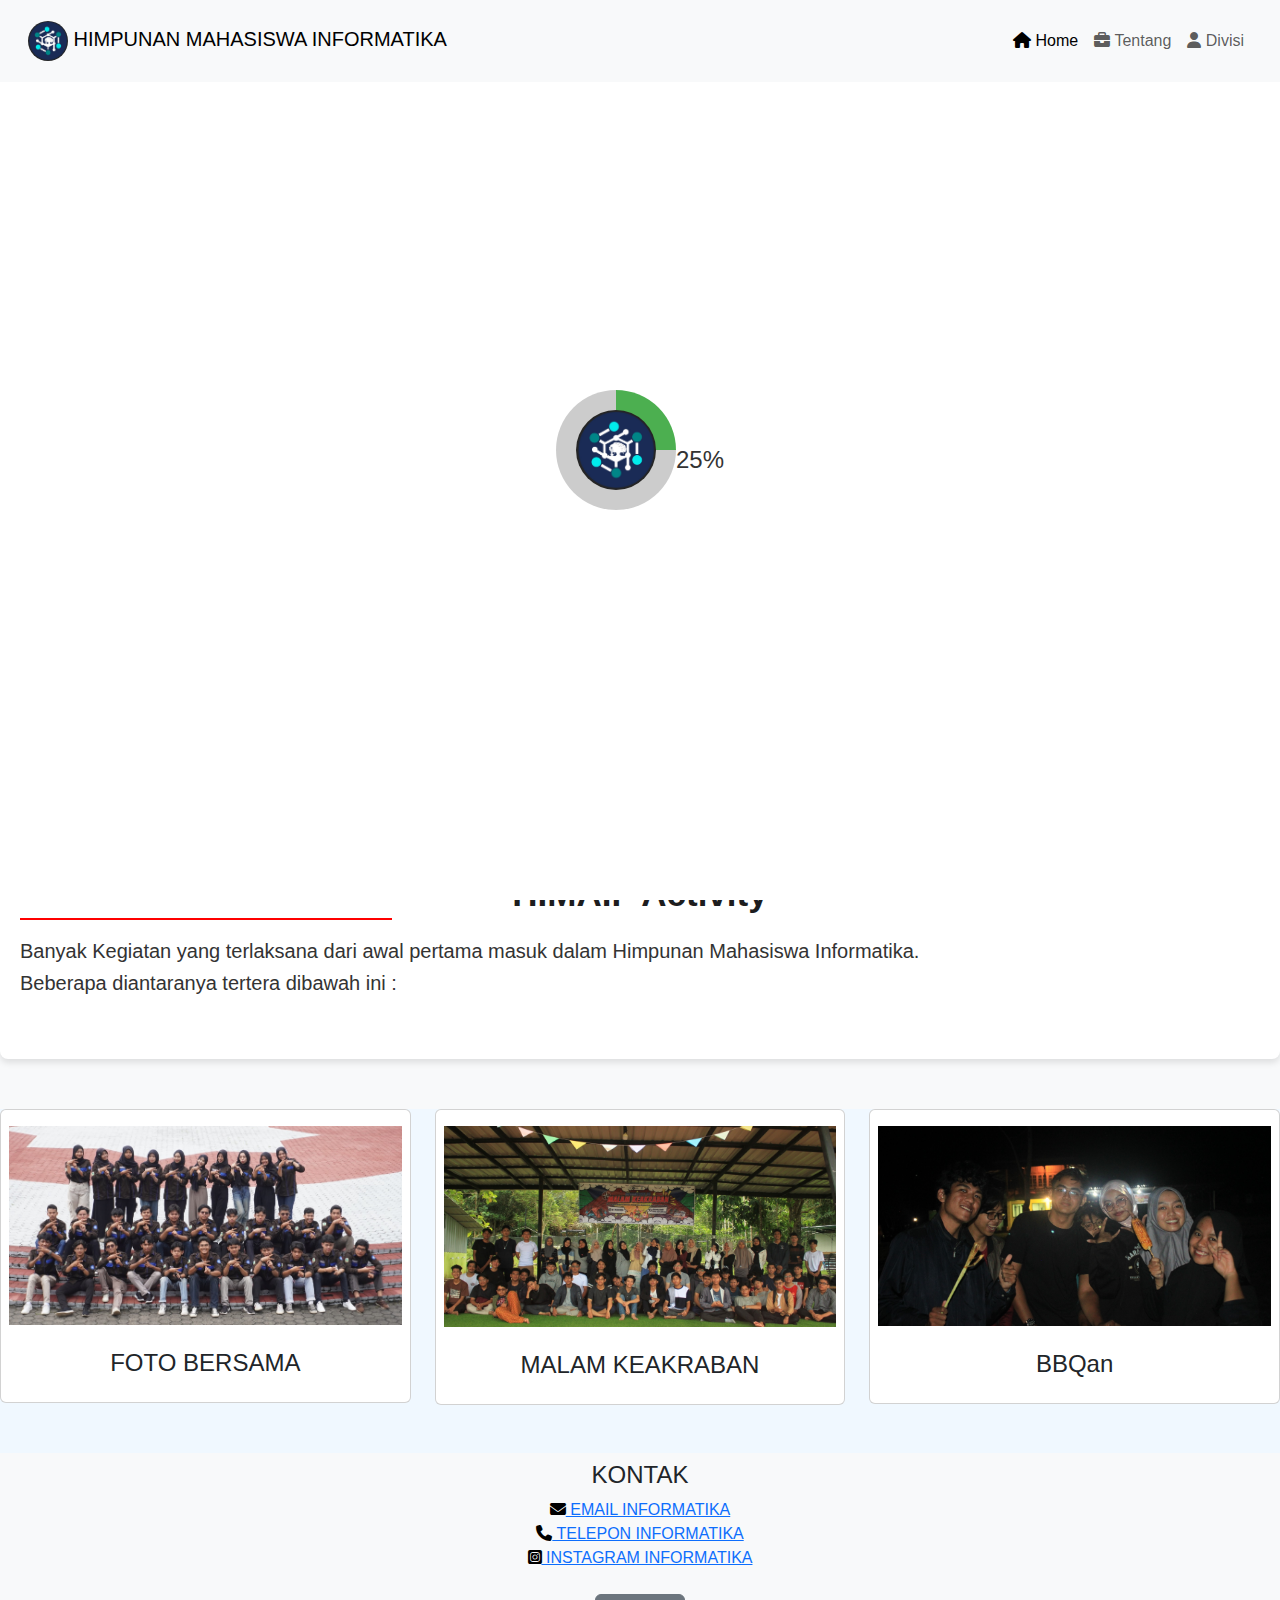
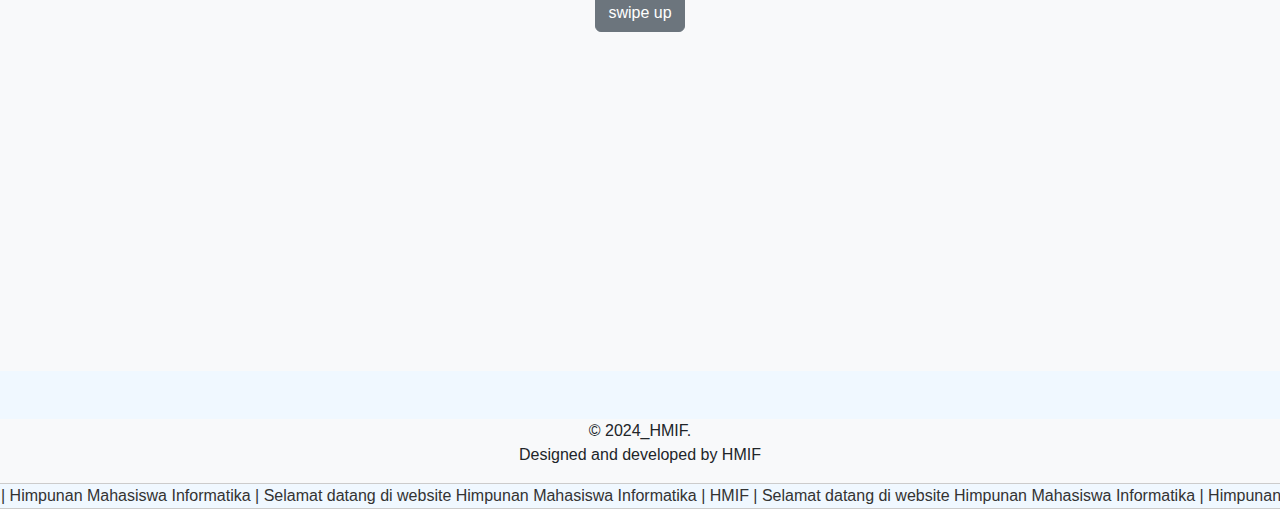
<file: index.html>
<!DOCTYPE html>
<html lang="en">
<head>
    <meta charset="UTF-8">
    <meta name="viewport" content="width=device-width, initial-scale=1.0">
    <title>HMIF</title>
    <link href="bootstrap/bootstrap.min.css" rel="stylesheet">
    <link rel="stylesheet" href="FontAwesome/css/fontawesome.css">
    <link rel="stylesheet" href="FontAwesome/css/brands.css">
    <link rel="stylesheet" href="FontAwesome/css/solid.css">
    <link href="https://cdn.jsdelivr.net/npm/bootstrap@5.3.3/dist/css/bootstrap.min.css" rel="stylesheet">
    <style>
       /* Animasi Loading */
       #loader {
        position: fixed;
        top: 0;
        left: 0;
        width: 100%;
        height: 100%;
        background: white;
        display: flex;
        justify-content: center;
        align-items: center;
        z-index: 1000;
      }

      .logo-container {
        position: relative;
        width: 120px;
        height: 120px;
        border-radius: 50%;
        background: conic-gradient(#090cc6 0%, #aba5a5 0%);
        display: flex;
        justify-content: center;
        align-items: center;
        animation: rotate 1s linear infinite;
      }

      .logo-container img {
        width: 80px;
        height: 80px;
        border-radius: 50%;
        z-index: 2;
      }

      .percentage {
        font-size: 24px;
        margin-top: 20px;
        color: #333;
      }

      @keyframes rotate {
        0% {
          transform: rotate(0deg);
        }
        100% {
          transform: rotate(360deg);
        }
      }

      @keyframes fadeOut {
        0% {
          opacity: 1;
        }
        100% {
          opacity: 0;
          visibility: hidden;
        }
      }/*batas*/


      .nav-link {
      position: relative;
      overflow: hidden;
    }
    .nav-link::before {
      content: '';
      position: absolute;
      bottom: 0;
      left: -100%;
      width: 100%;
      height: 2px;
      background-color: #000000;
      transition: all 0.3s ease;
    }

    .nav-link:hover::before {
      left: 0;
      }
    h2 {
      font-family: 'Franklin Gothic Medium', 'Arial Narrow', Arial, sans-serif, sans-serif;
      text-align: center;
      color: #ffffff;
      margin-bottom: 10px;
    }
    .section-nav1 {
    display: flex;
    justify-content: center;
    align-items: center;
    padding: 20px; /
    }
    .ul1 {
    list-style: none;
    margin: 0;
    padding: 0;
    }
    .marquee {
            overflow: hidden;
            white-space: nowrap;
            animation: marquee 25s linear infinite;
            border: 1px solid #ccc;
        }

        @keyframes marquee {
            0%   { transform: translateX(100%); }
            100% { transform: translateX(-100%); }
        }

        body{
          font-family: Arial, sans-serif;
            margin: 0;
            padding: 0;
            background-color: #f8f9fa;
            color: #333;
        }

        .container {
            max-width: 100%;
            margin: 50px auto;
            padding: 20px;
            background-color: #fff;
            box-shadow: 0 4px 6px rgba(0, 0, 0, 0.1);
            border-radius: 8px;
        }

        .section {
            margin-bottom: 40px;
        }

        .section h2 {
            font-size: 35px;
            color: #1d1d1e;
            font-weight: bold;
            margin-bottom: 20px;
            position: relative;
        }

        .section h2::after {
            content: "";
            display: block;
            width: 30%;
            height: 2px;
            background-color: red;position: absolute;
            bottom: -5px;
            left: 0;
        }

        .section p {
            font-size: 20px;
            line-height: 1.6;
            margin: 0;
        }
    </style>

</head>
<body>
   <!-- Animasi Loading -->
   <div id="loader">
    <div class="logo-container" id="circle">
      <img src="img/HIMA.jpeg" alt="Logo">
    </div>
    <div class="percentage" id="loading-percentage">0%</div>
  </div>
  <script>
    document.addEventListener("DOMContentLoaded", () => {
      const loader = document.getElementById("loader");
      const percentage = document.getElementById("loading-percentage");
      const circle = document.getElementById("circle");

      let load = 0;

      const interval = setInterval(() => {
        load++;
        percentage.textContent = `${load}%`;
        circle.style.background = `conic-gradient(#4CAF50 ${load}%, #ccc ${load}%)`;

        if (load >= 100) {
          clearInterval(interval);
          loader.style.animation = "fadeOut 1s ease-in-out forwards";

          setTimeout(() => {
            loader.style.display = "none";
          }, 1000);
        }
      }, 30);
    });
  </script>

  
  <body>
  <nav class="p-3 navbar navbar-expand-sm bg-light navbar-light fixed-top">
    <div class="container-fluid">
      <a class="navbar-brand" href="#">
        <img src="img/HIMA.jpeg" alt="Avatar Logo" style="width:40px; height:40px;" class="rounded-circle"> HIMPUNAN MAHASISWA INFORMATIKA
      </a> 
        <button class="navbar-toggler" type="button" data-bs-toggle="collapse" data-bs-target="#navbarNav">
          <span class="navbar-toggler-icon"></span>
        </button>
        <div class="collapse navbar-collapse" id="navbarNav">
          <ul class="navbar-nav ms-auto">
            <li class="nav-item">
              <a class="nav-link active" href="#home"><i class="fa-solid fa-house"></i> Home</a>
            </li>
            <li class="nav-item">
              <a class="nav-link"href="sejarah.html"><i class="fa-solid fa-briefcase"></i> Tentang</a>
            </li>
            <li class="nav-item">
              <a class="nav-link" href="kepengurusan.html"><i class="fa-solid fa-user "></i> Divisi</a>
            </li>
          </ul>
        </div>
        </div>
</nav>

<br>
<br><br>
<div id="home" class=" mt-2 py-2 bg-dark text-light rounded text-center ">
  <h2>HIMPUNAN MAHASISWA INFORMATIKA</h2>
</div>
  
  <!-- Carousel -->
<div id="demo" class="carousel slide p-5 rounded" data-bs-ride="carousel">

  <!-- Indicators/dots -->
  <div class="carousel-indicators">
    <button type="button" data-bs-target="#demo" data-bs-slide-to="0" class="active"></button>
    <button type="button" data-bs-target="#demo" data-bs-slide-to="1"></button>
    <button type="button" data-bs-target="#demo" data-bs-slide-to="2"></button>
  </div>
  
  <!-- The slideshow/carousel -->
  <div class="carousel-inner">
    <div class="carousel-item active">
      <img src="img/makrabsi.jpg" alt="Los Angeles" class="d-block" style="width:100%">
    </div>
    <div class="carousel-item">
      <img src="img/makrab.jpg" alt="Chicago" class="d-block" style="width:100%">
    </div>
    <div class="carousel-item">
      <img src="img/hima_rame.JPG" alt="New York" class="d-block" style="width:100%">
    </div>
  </div>
  
  <!-- Left and right controls/icons -->
  <button class="carousel-control-prev" type="button" data-bs-target="#demo" data-bs-slide="prev">
    <span class="carousel-control-prev-icon"></span>
  </button>
  <button class="carousel-control-next" type="button" data-bs-target="#demo" data-bs-slide="next">
    <span class="carousel-control-next-icon"></span>
  </button>
</div>

<body>
  <div class="container mt-1">
      <div class="section">
          <h2>HIMAIF Activity</h2>
          <p>Banyak Kegiatan yang terlaksana dari awal pertama masuk dalam Himpunan Mahasiswa Informatika. <br>
            Beberapa diantaranya tertera dibawah ini :</p>
      </div>
  </div>
</body>
      
  <section id="portofolio" class="" style="background-color:aliceblue;">
      <div class="container-fruid text-center">
            <div class="row">
                <div class="col-md-4">
                  <div class="card">
                        <img class="card-img-top mt-2 p-2 rounded" src="img/hima_rame.JPG" alt="Card image">
                        <div class="card-body">
                        <h4 class="card-title">FOTO BERSAMA</h4>
                        </div>
                    </div>
                </div>
                <div class="col-md-4">
                  <div class="card">
                        <img class="card-img-top mt-2 p-2 rounded" src="img/makrabsi.jpg" alt="Card image">
                        <div class="card-body">
                        <h4 class="card-title">MALAM KEAKRABAN</h4>
                        </div>
                    </div>
                </div>
                <div class="col-md-4">
                  <div class="card">
                        <img class="card-img-top mt-2 p-2 " src="img/makrab.jpg" alt="Card image">
                        <div class="card-body">
                        <h4 class="card-title">BBQan</h4>
                        </div>
                  </div>
                </div>

    <section id="contact" class="py-5">
            <div class="container-fruid text-center text-light">
              <div class="row ">
                <div class=" p-2 bg-light text-dark rounded">
                  <h4>KONTAK</h4>
                  <div class="text-center">
                  <a href="HMIF@gmail.com"><i class="fa-solid fa-envelope " style="color: #000000 ;  "></i>  EMAIL INFORMATIKA</a>
                  <br>
                  <a href="tel:+62 851 6000 1122"><i class="fa-solid fa-phone " style="color: #000000 ;  "></i>  TELEPON INFORMATIKA</a>
                  <br>
                    <a href="https://www.instagram.com/hmif_unand?igsh=MTU5a3RhZGc2djAydQ=="><i class="fa-brands fa-square-instagram" style="color: #000000 ; "></i> INSTAGRAM INFORMATIKA</a>
                  <br>
                  <br>
                  <a href="#" class="btn btn-secondary">swipe up</a>
                  <br><br>
                  <div class="map">
                    <iframe src="https://www.google.com/maps/embed?pb=!1m18!1m12!1m3!1d1994.6544582827132!2d100.4582916983948!3d-0.9155810000000012!2m3!1f0!2f0!3f0!3m2!1i1024!2i768!4f13.1!3m3!1m2!1s0x2fd4b7005565cf59%3A0x132eff90ee6427ac!2sGedung%20Kuliah%20E%20Universitas%20Andalas!5e0!3m2!1sid!2sid!4v1734065279661!5m2!1sid!2sid" width="100%" height="300" style="border:0;" allowfullscreen="" loading="lazy" referrerpolicy="no-referrer-when-downgrade"></iframe>
                      </div>
                </div>
              </div>
          </div>
      </div>
    </section>

    <footer class="bg-light text-dark text-center ">
      <p>© 2024_HMIF. <br> Designed and developed by HMIF</p>
    </footer>
    <div class="marquee">
      | Himpunan Mahasiswa Informatika | Selamat datang di website Himpunan Mahasiswa Informatika | HMIF | Selamat datang di website Himpunan Mahasiswa Informatika | Himpunan Mahasiswa Informatika | Selamat datang di website Himpunan Mahasiswa Informatika | HMIF | Selamat datang di website Himpunan Mahasiswa Informatika |
  </div>
    <script src="bootstrap/bootstrap.min.css"></script>
    <script src="https://cdn.jsdelivr.net/npm/bootstrap@5.3.3/dist/js/bootstrap.bundle.min.js"></script>
</body>
</body>
</html>
</file>
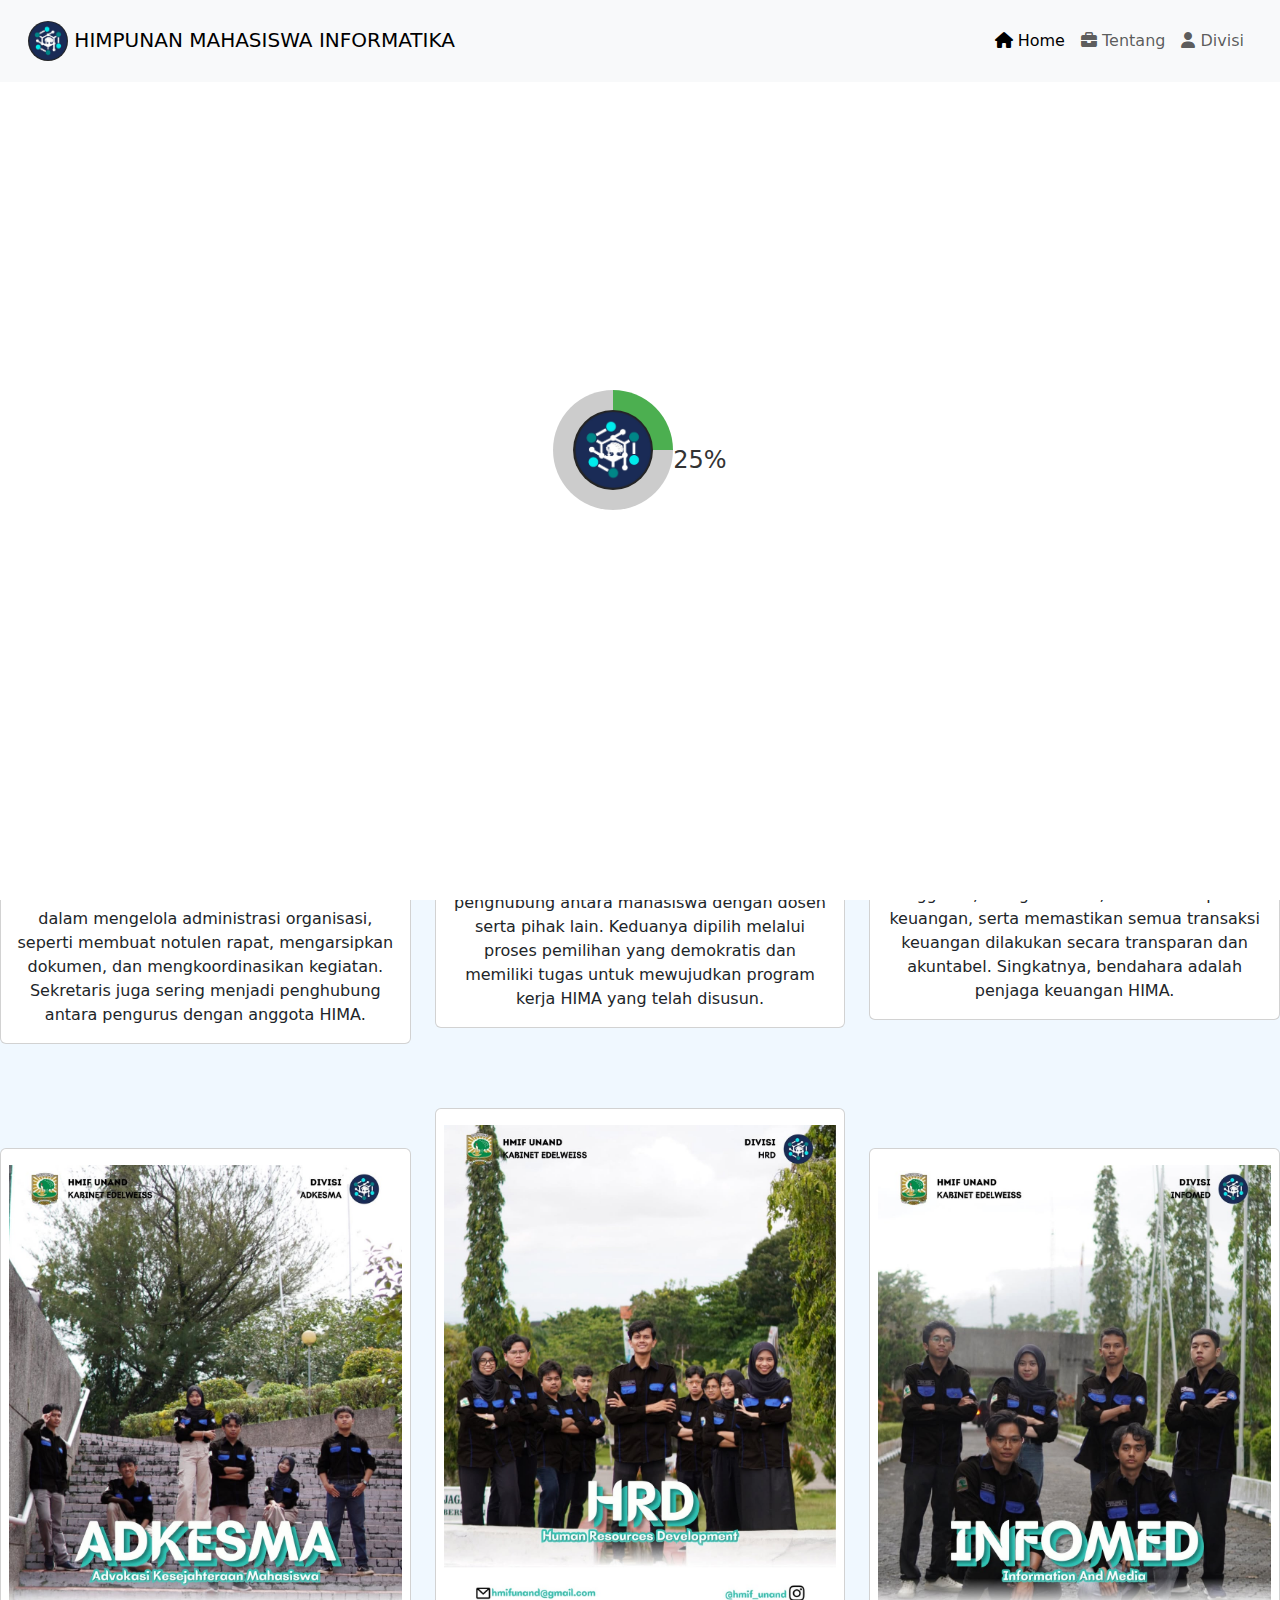
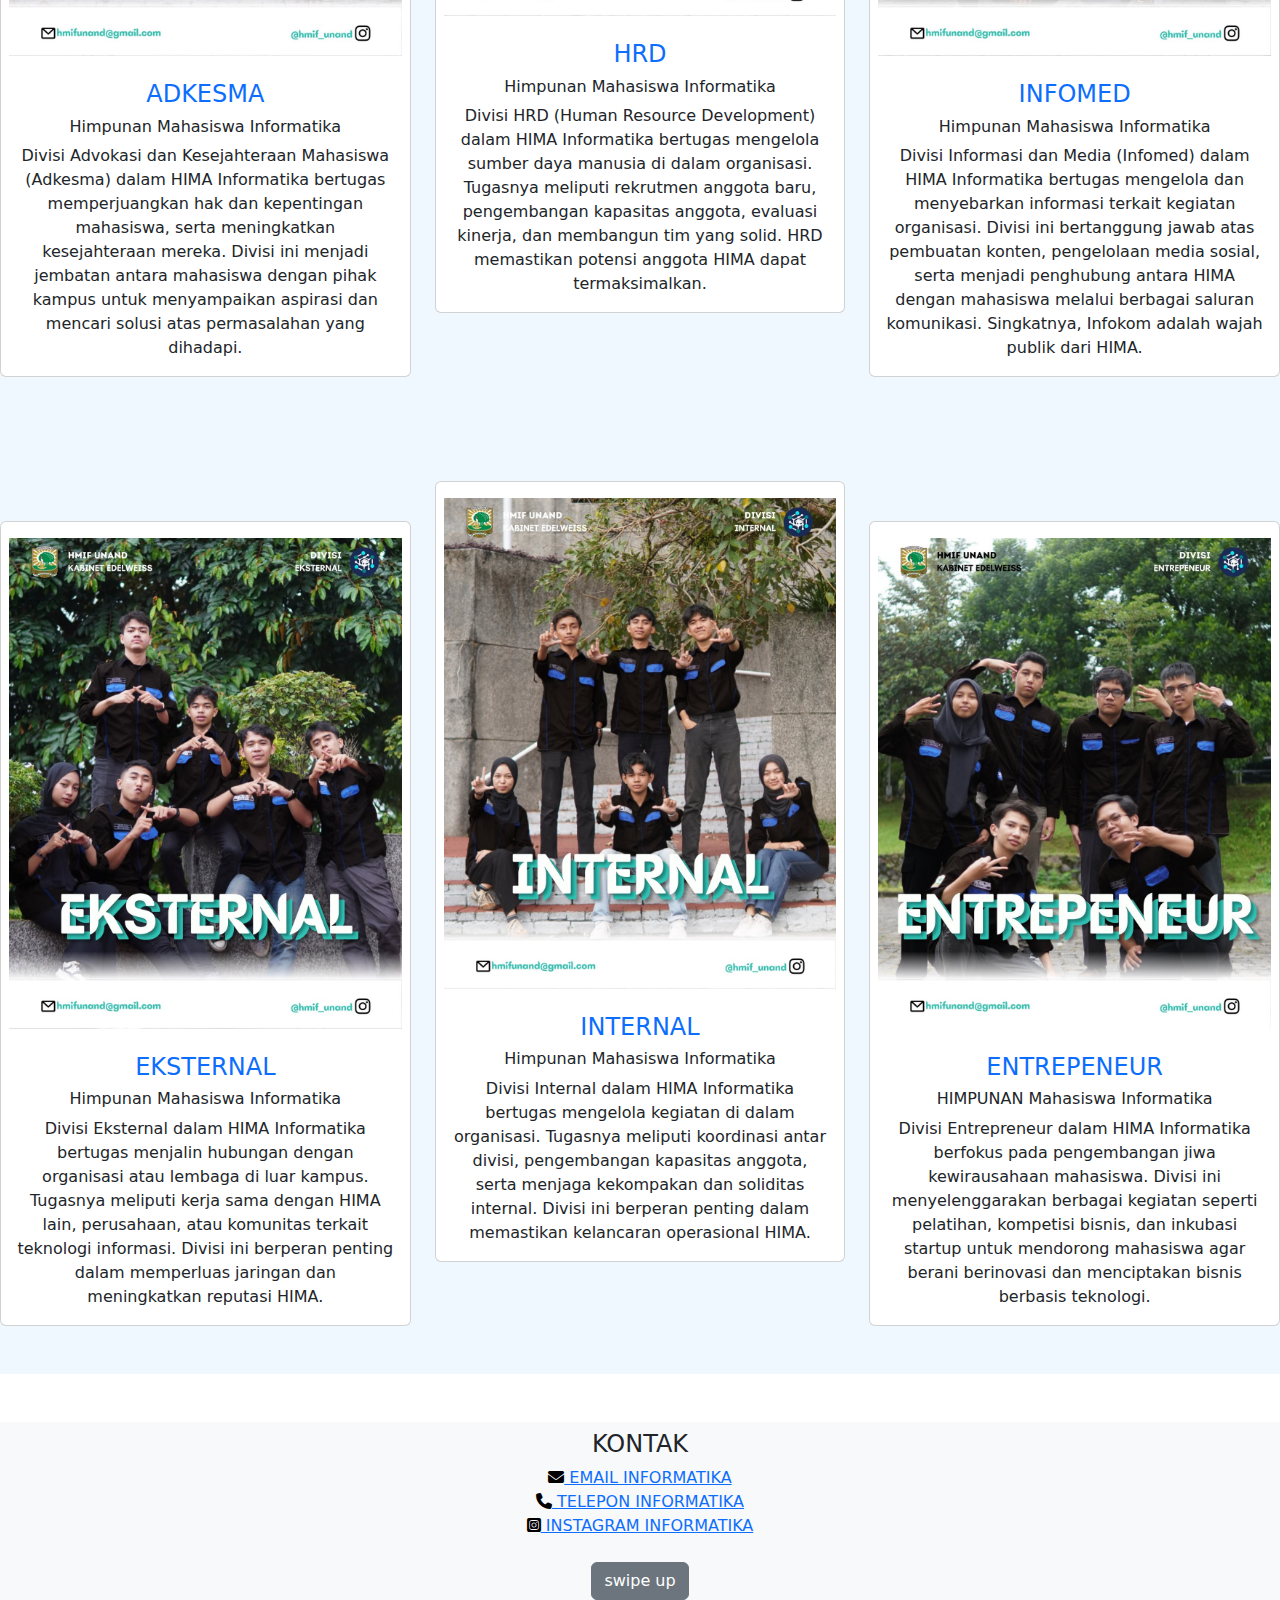
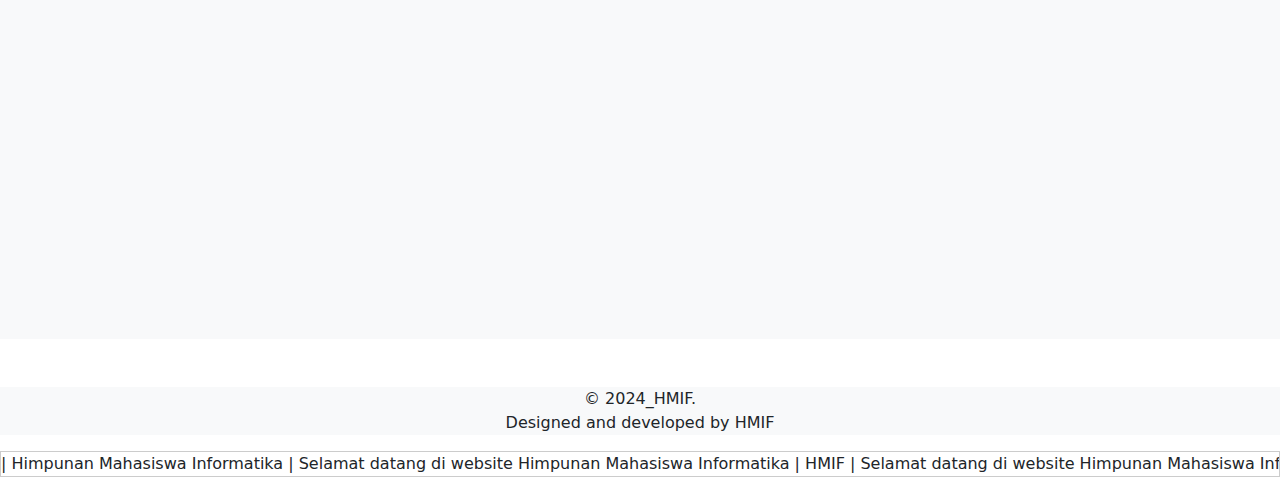
<file: kepengurusan.html>
<!DOCTYPE html>
<html lang="en">
<head>
    <meta charset="UTF-8">
    <meta name="viewport" content="width=device-width, initial-scale=1.0">
    <title>HMIF</title>
    <link href="bootstrap/bootstrap.min.css" rel="stylesheet">
    <link rel="stylesheet" href="FontAwesome/css/fontawesome.css">
    <link rel="stylesheet" href="FontAwesome/css/brands.css">
    <link rel="stylesheet" href="FontAwesome/css/solid.css">
    <style>
      /* Animasi Loading */
      #loader {
        position: fixed;
        top: 0;
        left: 0;
        width: 100%;
        height: 100%;
        background: white;
        display: flex;
        justify-content: center;
        align-items: center;
        z-index: 1000;
      }

      .logo-container {
        position: relative;
        width: 120px;
        height: 120px;
        border-radius: 50%;
        background: conic-gradient(#090cc6 0%, #aba5a5 0%);
        display: flex;
        justify-content: center;
        align-items: center;
        animation: rotate 0.3s linear infinite;
      }

      .logo-container img {
        width: 80px;
        height: 80px;
        border-radius: 50%;
        z-index: 2;
      }

      .percentage {
        font-size: 24px;
        margin-top: 20px;
        color: #333;
      }

      @keyframes rotate {
        0% {
          transform: rotate(0deg);
        }
        100% {
          transform: rotate(360deg);
        }
      }

      @keyframes fadeOut {
        0% {
          opacity: 1;
        }
        100% {
          opacity: 0;
          visibility: hidden;
        }
      }/*batas*/

      h3 {
      font-family: 'Franklin Gothic Medium', 'Arial Narrow', Arial, sans-serif, sans-serif;
      text-align: center;
      color: #000000;
      margin-bottom: 10px;
    }
      .nav-link {
      position: relative;
      overflow: hidden;
    }

    .nav-link::before {
      content: '';
      position: absolute;
      bottom: 0;
      left: -100%;
      width: 100%;
      height: 2px;
      background-color: #000000;
      transition: all 0.3s ease;
    }

    .nav-link:hover::before {
      left: 0;
      }
      .marquee {
            overflow: hidden;
            white-space: nowrap;
            animation: marquee 25s linear infinite;
            border: 1px solid #ccc;
        }

        @keyframes marquee {
            0%   { transform: translateX(100%); }
            100% { transform: translateX(-100%); }
        }
    </style>
</head>
<body>

  <!-- Animasi Loading -->
  <div id="loader">
    <div class="logo-container" id="circle">
      <img src="img/HIMA.jpeg" alt="Logo">
    </div>
    <div class="percentage" id="loading-percentage">0%</div>
  </div>
  <script>
    document.addEventListener("DOMContentLoaded", () => {
      const loader = document.getElementById("loader");
      const percentage = document.getElementById("loading-percentage");
      const circle = document.getElementById("circle");

      let load = 0;

      const interval = setInterval(() => {
        load++;
        percentage.textContent = `${load}%`;
        circle.style.background = `conic-gradient(#4CAF50 ${load}%, #ccc ${load}%)`;

        if (load >= 100) {
          clearInterval(interval);
          loader.style.animation = "fadeOut 1s ease-in-out forwards";

          setTimeout(() => {
            loader.style.display = "none";
          }, 1000);
        }
      }, 30);
    });
  </script>


    <nav class="p-3 navbar navbar-expand-sm bg-light navbar-light fixed-top">
        <div class="container-fluid">
          <a class="navbar-brand" href="#">
            <img src="img/HIMA.jpeg" alt="Avatar Logo" style="width:40px; height:40px;" class="rounded-circle"> HIMPUNAN MAHASISWA INFORMATIKA
          </a> 
            <button class="navbar-toggler" type="button" data-bs-toggle="collapse" data-bs-target="#navbarNav">
              <span class="navbar-toggler-icon"></span>
            </button>
            <div class="collapse navbar-collapse" id="navbarNav">
              <ul class="navbar-nav ms-auto">
                <li class="nav-item">
                  <a class="nav-link active" href="index.html"><i class="fa-solid fa-house"></i> Home</a>
                </li>
                <li class="nav-item">
                  <a class="nav-link"href="sejarah.html"><i class="fa-solid fa-briefcase"></i> Tentang</a>
                </li>
                <li class="nav-item">
                  <a class="nav-link" href="kepengurusan.html"><i class="fa-solid fa-user "></i> Divisi</a>
                </li>
              </ul>
            </div>
            </div>
    </nav>
    <br><br><br>
    <section id="KEPENGURUSAN" class="py-2" style="background-color:aliceblue;">
    <div class="container-fruid text-center ">
          <div class="row">
            <h3>SUSUNAN KEPENGURUSAN</h3>
            <h3>HIMPUNAN MAHASISWA INFORMATIKA</h3>
              <div class="col-md-4 ">
                <div class="card mt-5">
                      <img class="card-img-top mt-2 p-2 rounded " class="btn" data-bs-toggle="tooltip" title="SEKERTARIS" src="img/Sekre.jpg" alt="Card image">
                      <div class="card-body">
                      <h4 class="card-title text-primary">SEKERTARIS</h4>
                      <h6 class="card-title">Himpunan Mahasiswa Informatika</h6>
                      <p class="card-text"> Sekretaris HIMA Informatika adalah salah satu posisi penting
                      dalam kepengurusan Himpunan Mahasiswa Informatika. Tugas utamanya adalah 
                      membantu ketua dan wakil ketua dalam mengelola administrasi organisasi, 
                      seperti membuat notulen rapat, mengarsipkan dokumen, dan mengkoordinasikan
                      kegiatan. Sekretaris juga sering menjadi penghubung antara pengurus dengan anggota HIMA.
                      </p>
                      </div>
                  </div>
              </div>
              <div class="col-md-4">
                <div class="card mt-2">
                      <img class="card-img-top mt-2 p-2 rounded" class="btn" data-bs-toggle="tooltip" title="KETUA & WAKIL"  src="img/ketua.jpg" alt="Card image">
                      <div class="card-body">
                      <h4 class="card-title text-primary">KETUA & WAKIL</h4>
                      <h6 class="card-title">Himpunan Mahasiswa Informatika</h6>
                      <p class="card-text">Ketua dan Wakil Ketua HIMA Informatika adalah 
                        pemimpin tertinggi di Himpunan Mahasiswa Informatika. Mereka bertanggung
                         jawab atas jalannya organisasi, mewakili mahasiswa Informatika, dan menjadi 
                         penghubung antara mahasiswa dengan dosen serta pihak lain. Keduanya dipilih 
                         melalui proses pemilihan yang demokratis dan memiliki tugas untuk mewujudkan 
                         program kerja HIMA yang telah disusun.</p>
                      </div>
                  </div>
              </div>
              <div class="col-md-4">
                <div class="card mt-5">
                      <img class="card-img-top mt-2 p-2 " class="btn" data-bs-toggle="tooltip" title="BENDAHARA" src="img/bendahara.jpg" alt="Card image">
                      <div class="card-body">
                      <h4 class="card-title text-primary">BENDAHARA</h4>
                      <h6 class="card-title">Himpunan Mahasiswa Informatika</h6>
                      <p class="card-text">Bendahara HIMA Informatika bertanggung jawab atas seluruh
                      pengelolaan keuangan organisasi. Tugasnya meliputi membuat anggaran, mengelola
                      kas, membuat laporan keuangan, serta memastikan semua transaksi keuangan dilakukan
                      secara transparan dan akuntabel. Singkatnya, bendahara adalah penjaga keuangan HIMA.
                      </p>
                      </div>
                </div>
              </div>
            </section>

            <section id="portofolio" class="py-5" style="background-color:aliceblue;">
                <div class="container-fruid text-center">
                      <div class="row">
              <div class="col-md-4">
                <div class="card mt-5">
                      <img class="card-img-top mt-2 p-2 rounded" class="btn" data-bs-toggle="tooltip" title="ADKESMA" src="img/Adkesma.jpg" alt="Card image">
                      <div class="card-body">
                      <h4 class="card-title text-primary">ADKESMA </h4>
                      <h6 class="card-title ">Himpunan Mahasiswa Informatika</h6>
                      <p class="card-text"> Divisi Advokasi dan Kesejahteraan Mahasiswa (Adkesma) 
                      dalam HIMA Informatika bertugas memperjuangkan hak dan kepentingan mahasiswa, 
                      serta meningkatkan kesejahteraan mereka. Divisi ini menjadi jembatan antara mahasiswa 
                      dengan pihak kampus untuk menyampaikan aspirasi dan mencari solusi atas permasalahan yang dihadapi.
                      </p>
                      </div>
                  </div>
              </div>
              <div class="col-md-4">
                <div class="card mt-2">
                      <img class="card-img-top mt-2 p-2 rounded" class="btn" data-bs-toggle="tooltip" title="HRD" src="img/HRD.jpg" alt="Card image">
                      <div class="card-body">
                      <h4 class="card-title text-primary">HRD</h4>
                      <h6 class="card-title">Himpunan Mahasiswa Informatika</h6>
                      <p class="card-text">Divisi HRD (Human Resource Development) dalam HIMA Informatika bertugas mengelola 
                      sumber daya manusia di dalam organisasi. Tugasnya meliputi rekrutmen anggota baru, 
                      pengembangan kapasitas anggota, evaluasi kinerja, dan membangun tim yang solid. HRD 
                      memastikan potensi anggota HIMA dapat termaksimalkan.</p>
                      </div>
                  </div>
              </div>
              <div class="col-md-4">
                <div class="card mt-5">
                      <img class="card-img-top mt-2 p-2 " class="btn" data-bs-toggle="tooltip" title="INFOMED" src="img/infomed.jpg" alt="Card image">
                      <div class="card-body">
                      <h4 class="card-title text-primary">INFOMED</h4>
                      <h6 class="card-title ">Himpunan Mahasiswa Informatika</h6>
                      <p class="card-text">Divisi Informasi dan Media (Infomed) dalam HIMA Informatika
                      bertugas mengelola dan menyebarkan informasi terkait kegiatan organisasi.
                      Divisi ini bertanggung jawab atas pembuatan konten, pengelolaan media sosial, 
                      serta menjadi penghubung antara HIMA dengan mahasiswa melalui berbagai saluran komunikasi. 
                      Singkatnya, Infokom adalah wajah publik dari HIMA.</p>
                      </div>
                </div>
              </div>
          </section>

          <section id="portofolio" class="py-5" style="background-color:aliceblue;">
            <div class="container-fruid text-center">
                  <div class="row">
          <div class="col-md-4">
            <div class="card mt-5">
                  <img class="card-img-top mt-2 p-2 rounded" class="btn" data-bs-toggle="tooltip" title="EKSTERNAL" src="img/eksternal.jpg" alt="Card image">
                  <div class="card-body">
                  <h4 class="card-title text-primary">EKSTERNAL</h4>
                  <h6 class="card-title">Himpunan Mahasiswa Informatika</h6>
                  <p class="card-text"> Divisi Eksternal dalam HIMA Informatika bertugas menjalin hubungan 
                  dengan organisasi atau lembaga di luar kampus. Tugasnya meliputi kerja sama dengan HIMA lain, 
                  perusahaan, atau komunitas terkait teknologi informasi. Divisi ini berperan penting dalam 
                  memperluas jaringan dan meningkatkan reputasi HIMA.
                  </p>
                  </div>
              </div>
          </div>
          <div class="col-md-4">
            <div class="card mt-2">
                  <img class="card-img-top mt-2 p-2 rounded" class="btn" data-bs-toggle="tooltip" title="INTERNAL" src="img/internal.jpg" alt="Card image">
                  <div class="card-body">
                  <h4 class="card-title text-primary">INTERNAL</h4>
                  <h6 class="card-title">Himpunan Mahasiswa Informatika</h6>
                  <p class="card-text">Divisi Internal dalam HIMA Informatika bertugas mengelola kegiatan di 
                  dalam organisasi. Tugasnya meliputi koordinasi antar divisi, pengembangan kapasitas anggota, 
                  serta menjaga kekompakan dan soliditas internal. Divisi ini berperan penting dalam 
                  memastikan kelancaran operasional HIMA.</p>
                  </div>
              </div>
          </div>
          <div class="col-md-4">
            <div class="card mt-5">
                  <img class="card-img-top mt-2 p-2 " class="btn" data-bs-toggle="tooltip" title="ENTREPENEUR" src="img/entre.jpg" alt="Card image">
                  <div class="card-body">
                  <h4 class="card-title text-primary">ENTREPENEUR</h4>
                  <h6 class="card-title">HIMPUNAN Mahasiswa Informatika</h6>
                  <p class="card-text">Divisi Entrepreneur dalam HIMA Informatika berfokus pada pengembangan jiwa 
                  kewirausahaan mahasiswa. Divisi ini menyelenggarakan berbagai kegiatan seperti pelatihan, 
                  kompetisi bisnis, dan inkubasi startup untuk mendorong mahasiswa agar berani berinovasi dan 
                  menciptakan bisnis berbasis teknologi. 
                  </p>
                  </div>
            </div>
          </div>
      </section>

      <section id="contact" class="py-5">
        <div class="container-fruid text-center text-light">
          <div class="row ">
            <div class=" p-2 bg-light text-dark rounded">
              <h4>KONTAK</h4>
              <div class="text-center">
              <a href="HMIF@gmail.com"><i class="fa-solid fa-envelope " style="color: #000000 ;  "></i>  EMAIL INFORMATIKA</a>
              <br>
              <a href="tel:+62 851 6000 1122"><i class="fa-solid fa-phone " style="color: #000000 ;  "></i>  TELEPON INFORMATIKA</a>
              <br>
                <a href="https://www.instagram.com/hmif_unand?igsh=MTU5a3RhZGc2djAydQ=="><i class="fa-brands fa-square-instagram" style="color: #000000 ; "></i> INSTAGRAM INFORMATIKA</a>
              <br>
              <br>
              <a href="#" class="btn btn-secondary">swipe up</a>
              <br><br>
              <div class="map">
                <iframe src="https://www.google.com/maps/embed?pb=!1m18!1m12!1m3!1d1994.6544582827132!2d100.4582916983948!3d-0.9155810000000012!2m3!1f0!2f0!3f0!3m2!1i1024!2i768!4f13.1!3m3!1m2!1s0x2fd4b7005565cf59%3A0x132eff90ee6427ac!2sGedung%20Kuliah%20E%20Universitas%20Andalas!5e0!3m2!1sid!2sid!4v1734065279661!5m2!1sid!2sid" width="100%" height="300" style="border:0;" allowfullscreen="" loading="lazy" referrerpolicy="no-referrer-when-downgrade"></iframe>
                  </div>
            </div>
          </div>
      </div>
  </div>
</section>

<footer class="bg-light text-dark text-center ">
  <p>© 2024_HMIF. <br> Designed and developed by HMIF</p>
</footer>
<div class="marquee">
  | Himpunan Mahasiswa Informatika | Selamat datang di website Himpunan Mahasiswa Informatika | HMIF | Selamat datang di website Himpunan Mahasiswa Informatika | Himpunan Mahasiswa Informatika | Selamat datang di website Himpunan Mahasiswa Informatika | HMIF | Selamat datang di website Himpunan Mahasiswa Informatika |
</div>

      <script src="bootstrap/bootstrap.min.css"></script>
</body>
</body>
</html>
</file>
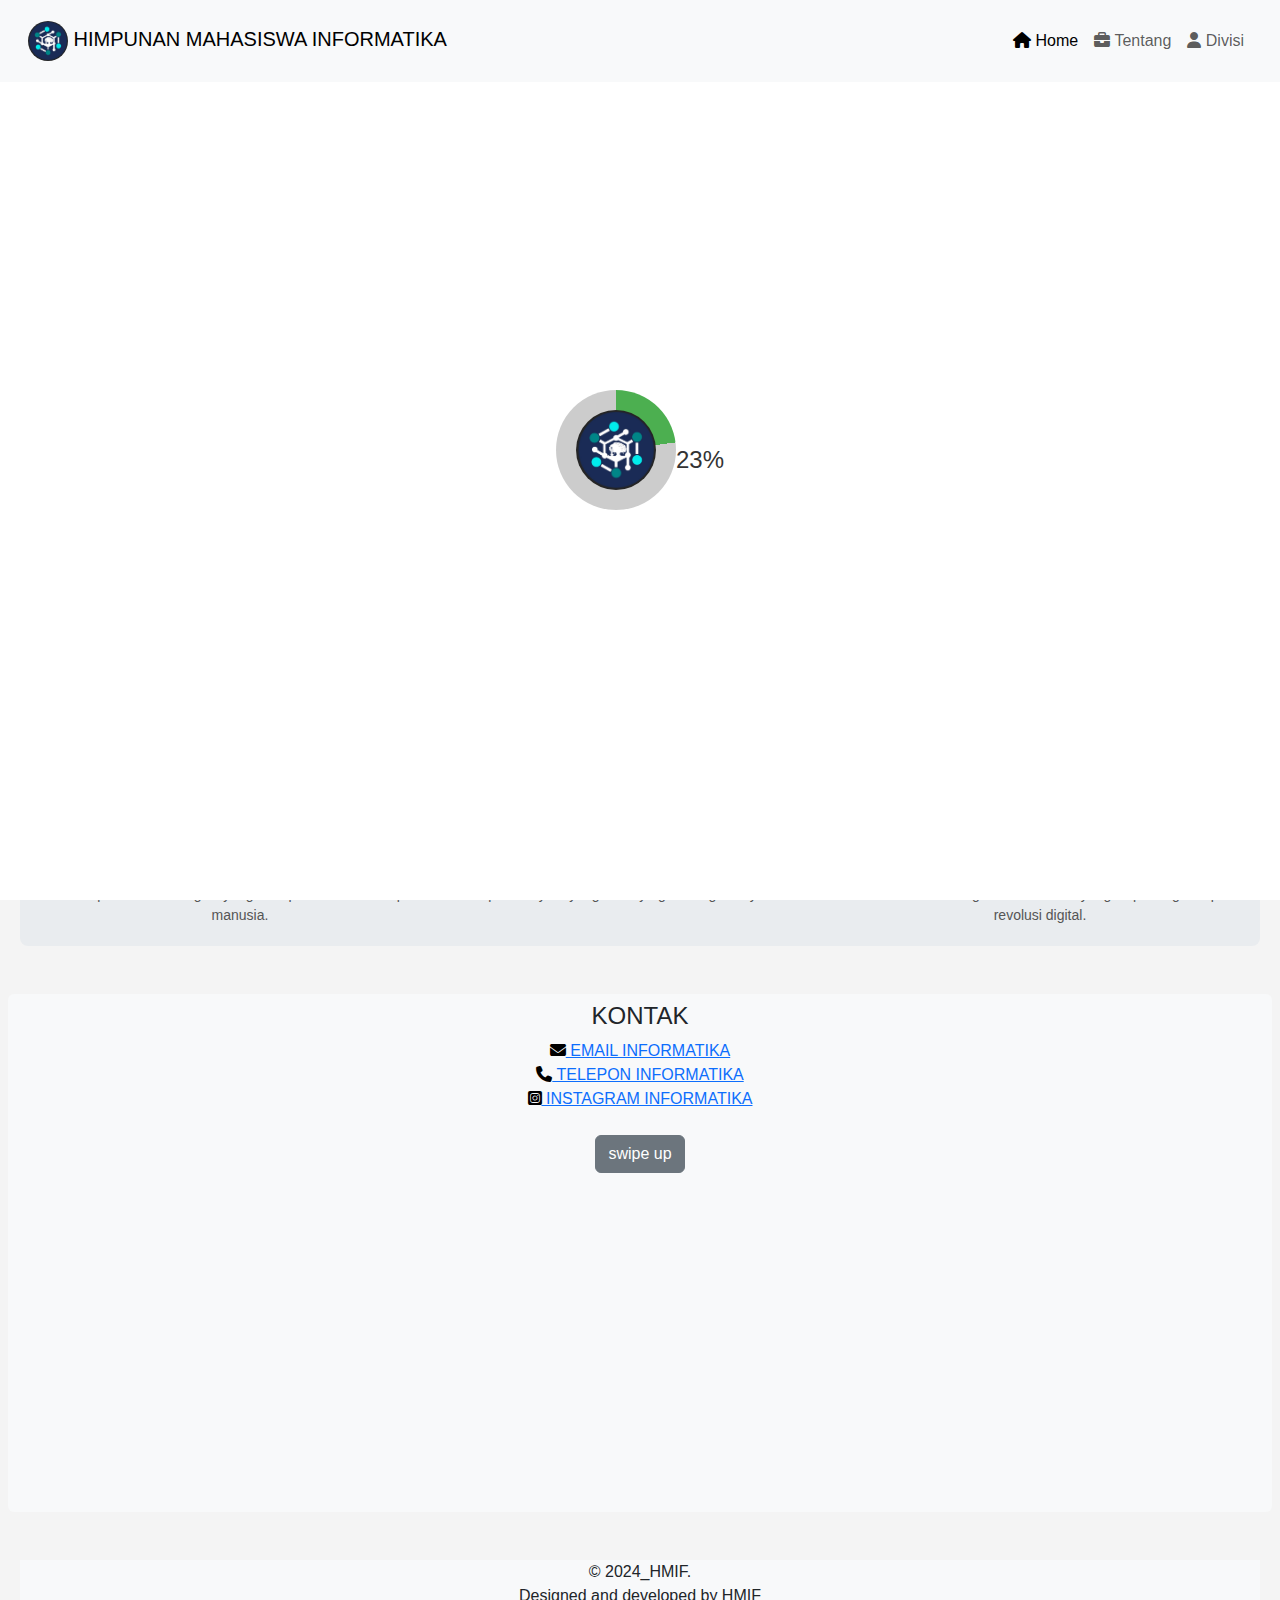
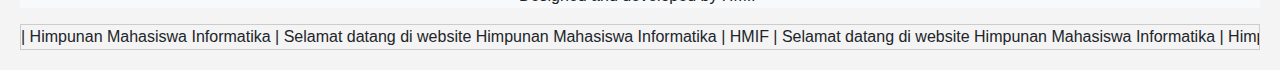
<file: sejarah.html>
<!DOCTYPE html>
<html lang="en">
<head>
  <meta charset="UTF-8">
  <meta name="viewport" content="width=device-width, initial-scale=1.0">
  <title>HMIF</title>
  <link href="bootstrap/bootstrap.min.css" rel="stylesheet">
    <link rel="stylesheet" href="FontAwesome/css/fontawesome.css">
    <link rel="stylesheet" href="FontAwesome/css/brands.css">
    <link rel="stylesheet" href="FontAwesome/css/solid.css">

  <style>
    /* Animasi Loading */
    #loader {
        position: fixed;
        top: 0;
        left: 0;
        width: 100%;
        height: 100%;
        background: white;
        display: flex;
        justify-content: center;
        align-items: center;
        z-index: 1000;
      }

      .logo-container {
        position: relative;
        width: 120px;
        height: 120px;
        border-radius: 50%;
        background: conic-gradient(#090cc6 0%, #aba5a5 0%);
        display: flex;
        justify-content: center;
        align-items: center;
        animation: rotate 0.3s linear infinite;
      }

      .logo-container img {
        width: 80px;
        height: 80px;
        border-radius: 50%;
        z-index: 2;
      }

      .percentage {
        font-size: 24px;
        margin-top: 20px;
        color: #333;
      }

      @keyframes rotate {
        0% {
          transform: rotate(0deg);
        }
        100% {
          transform: rotate(360deg);
        }
      }

      @keyframes fadeOut {
        0% {
          opacity: 1;
        }
        100% {
          opacity: 0;
          visibility: hidden;
        }
      }/*batas*/


    body {
      font-family: Arial, sans-serif;
      background-color: #f4f4f4;
      margin: 0;
      padding: 20px;
    }
    h1 {
      text-align: center;
      color: #f1e7e7;
      margin-bottom: 20px;
    }
    h2 {
      font-family: 'Franklin Gothic Medium', 'Arial Narrow', Arial, sans-serif, sans-serif;
      text-align: center;
      color: #000000;
      margin-bottom: 10px;
    }
    .container {
      display: flex;
      justify-content: center;
      flex-wrap: wrap;
      gap: 20px;
    }
    .tabel-wrapper {
      flex: 1;
      max-width: 60%;
      background-color: #ffffff;
      border-radius: 8px;
      box-shadow: 0 4px 8px rgb(0, 0, 0);
      overflow: hidden;
      transform: translateY(20px);
      opacity: 0;
      animation: fadeIn 2s ease-out forwards;
    }
    .tabel-wrapper:nth-child(1) {
      animation-delay: 0.2s;
    }
    .tabel-wrapper:nth-child(2) {
      animation-delay: 0.4s;
    }
    .tabel-wrapper:nth-child(3) {
      animation-delay: 0.6s;
    }
    .tabel-wrapper:nth-child(4) {
      animation-delay: 0.8s;
    }
    .tabel-wrapper:nth-child(5) {
      animation-delay: 1s;
    }
    .table-header {
      background-color: #000000;
      color: rgb(255, 255, 255);
      padding: 10px;
      font-size: 18px;
    }
    table {
      width: 100%;
      border-collapse: collapse;
    }
    
    @keyframes fadeIn {
      from {
        transform: translateY(20px);
        opacity: 0;
      }
      to {
        transform: translateY(0);
        opacity: 1;
      }
    }
.nav-link {
      position: relative;
      overflow: hidden;
    }

    .nav-link::before {
      content: '';
      position: absolute;
      bottom: 0;
      left: -100%;
      width: 100%;
      height: 2px;
      background-color: #000000;
      transition: all 0.3s ease;
    }

    .nav-link:hover::before {
      left: 0;
      }
      .marquee {
            overflow: hidden;
            white-space: nowrap;
            animation: marquee 25s linear infinite;
            border: 1px solid #ccc;
        }

        @keyframes marquee {
            0%   { transform: translateX(100%); }
            100% { transform: translateX(-100%); }
        }
        .section p {
            font-size: 16px;
            line-height: 1.6;
            margin: 0;
        }
/* CSS VISI MISI */
        .mission-container {
            display: flex;
            justify-content: space-between;
            background-color: #e9ecef;
            padding: 20px;
            border-radius: 8px;
        }
        .mission-container2 {
          display: flex;
    justify-content: space-between; /* Hapus 'center' dari sini */
    background-color: #007bff;
    padding: 20px;
    width: 80%;
    border-radius: 8px;
    margin: 0 auto; /* Tambahkan ini untuk memusatkan kontainer */
        }
/*Visi*/
        .mission2 {
            flex: 1;
            margin: 0 10px;
            text-align: center;
        }
        .mission2 p {
            font-size: 14px;
            line-height: 1.5;
            color: #000000;
        }

        .mission2 i {
            display: block;
            font-size: 24px;
            color: #000000;
            margin-bottom: 10px;
        }
/*Misi*/
        .mission {
            flex: 1;
            margin: 0 10px;
            text-align: center;
        } 

        .mission p {
            font-size: 14px;
            line-height: 1.5;
            color: #555;
        }

        .mission i {
            display: block;
            font-size: 24px;
            color: #333;
            margin-bottom: 10px;
        }
  /* css untuk sejarah */
        .body1 {
          font-family: Arial, sans-serif;
            margin: 0;
            padding: 0;
            display: flex;
            justify-content: center;
            align-items: center;
            height: 100vh;
            background-color: #f9f9f9;
            flex-direction: column;
        }

        .timeline-title {
            font-size: 24px;
            font-weight: bold;
            margin: 20px 0;
            text-align: center;
            width: 100%;
        }

        .timeline-container {
            display: grid;
            grid-template-columns: 1fr 4px 1fr;
            align-items: center;
            gap: 20px;
            width: 80%;
            max-width: 1000px;
            margin: 0 auto;
        }

        .timeline-line {
            background-color: blue;
            width: 4px;
            height: 100%;
        }

        .timeline-item {
            background-color: white;
            padding: 15px;
            border-radius: 8px;
            box-shadow: 0 2px 6px rgba(0, 0, 0, 0.1);
        }
.timeline-item.left {
            text-align: right;
        }

        .timeline-item.right {
            text-align: left;
        }
        
</style>
  </style>
</head>
<body>

  <!-- Animasi Loading -->
  <div id="loader">
    <div class="logo-container" id="circle">
      <img src="img/HIMA.jpeg" alt="Logo">
    </div>
    <div class="percentage" id="loading-percentage">0%</div>
  </div>
  <script>
    document.addEventListener("DOMContentLoaded", () => {
      const loader = document.getElementById("loader");
      const percentage = document.getElementById("loading-percentage");
      const circle = document.getElementById("circle");

      let load = 0;

      const interval = setInterval(() => {
        load++;
        percentage.textContent = `${load}%`;
        circle.style.background = `conic-gradient(#4CAF50 ${load}%, #ccc ${load}%)`;

        if (load >= 100) {
          clearInterval(interval);
          loader.style.animation = "fadeOut 1s ease-in-out forwards";

          setTimeout(() => {
            loader.style.display = "none";
          }, 1000);
        }
      }, 30);
    });
  </script>

  <nav class="p-3 navbar navbar-expand-sm bg-light navbar-light fixed-top">
        <div class="container-fluid">
          <a class="navbar-brand" href="#">
            <img src="img/HIMA.jpeg" alt="Avatar Logo" style="width:40px; height:40px;" class="rounded-circle"> HIMPUNAN MAHASISWA INFORMATIKA
          </a> 
            <button class="navbar-toggler" type="button" data-bs-toggle="collapse" data-bs-target="#navbarNav">
              <span class="navbar-toggler-icon"></span>
            </button>
            <div class="collapse navbar-collapse" id="navbarNav">
              <ul class="navbar-nav ms-auto">
                <li class="nav-item">
                  <a class="nav-link active" href="index.html"><i class="fa-solid fa-house"></i> Home</a>
                </li>
                <li class="nav-item">
                  <a class="nav-link"href="sejarah.html"><i class="fa-solid fa-briefcase"></i> Tentang</a>
                </li>
                <li class="nav-item">
                  <a class="nav-link" href="kepengurusan.html"><i class="fa-solid fa-user "></i> Divisi</a>
                </li>
            </div>
            </div>
    </nav>
<br><br><br>
  <div id="home" class="bg-light rounded text-center ">
    <h2>TERBENTUKNYA</h2>
    <h2>HIMPUNAN MAHASISWA INFORMATIKA</h2>
  </div>
<br>
<body1>
  <h3 class="timeline-title">Sejarah</h3>
    <div class="timeline-container ">
        <!-- Left Side Content -->
        <div class="timeline-item left">
            <p>Himpunan Mahasiswa Informatika merupakan sebuah wadah berekspresi dan berkembang serta sebagai pengaplikasian baik akademik maupun non-akademik bagi seluruh Mahasiswa Informatika. Himpunan Mahasiswa Program Studi Informatika atau yang lebih dikenal sebagai HMIF merupakan himpunan terbaru dari Fakultas Teknologi Informasi yang berdiri sejak tahun 2023, tepatnya pada hari Selasa, 4 Juli 2023.</p>
        </div>

        <!-- Timeline Line -->
        <div class="timeline-line"></div>

        <!-- Right Side Content -->
        <div class="timeline-item right">
            <p>Pada saat ini, himpunan sudah berjalan selama satu tahun kepengurusan dan telah berhasil melaksanakan berbagai program kerja yang mendukung pengembangan kompetensi serta kreativitas mahasiswa. Selama periode ini, HMIF telah menjadi katalisator dalam mempererat solidaritas antar mahasiswa dan berkontribusi aktif dalam berbagai kegiatan sosial maupun ilmiah di lingkungan kampus.</p>
        </div>
    </div>
</body1>
<br>

      <div class="section mt-3">
          <h2>VISI</h2>
        <div class="mission-container2">
        <div class="mission2">
             <i class="fas fa-eye"></i>
               <p>Visi dari HMIF adalah Menciptakan Himpunan
                yang Mampu menjadi wadah untuk berekspresi dan 
                berkembang, serta menampung aspirasi bagi anggotanya.</p>
        </div>
        </div>
      </div>

      <div class="section mt-3">
          <h2>MISI</h2>
      <div class="mission-container">
          <div class="mission">
            <i class="fa-solid fa-book-bookmark"></i>
              <p>Mengembangkan riset dan pengembangan teknologi berbasis kecerdasan buatan, dan data science untuk menciptakan solusi digital yang mempermudah kehidupan manusia.</p>
          </div>
          <div class="mission">
            <i class="fas fa-project-diagram"></i>
              <p>Mendorong kolaborasi internasional dengan akademisi, industri, dan komunitas untuk menjembatani penelitian dan aplikasi nyata yang berdaya guna bagi masyarakat.</p>
          </div>
          <div class="mission">
            <i class="fa-solid fa-computer"></i>
              <p>Membangun lingkungan belajar yang interaktif, berdaya guna, dan selalu terkoneksi dengan perkembangan teknologi terbaru untuk menghasilkan talenta yang siap menghadapi revolusi digital.</p>
          </div>
      </div>
  </div>

  <section id="contact" class="py-5">
    <div class="container-fruid text-center text-light">
      <div class="row ">
        <div class=" p-2 bg-light text-dark rounded">
          <h4>KONTAK</h4>
          <div class="text-center">
          <a href="HMIF@gmail.com"><i class="fa-solid fa-envelope " style="color: #000000 ;  "></i>  EMAIL INFORMATIKA</a>
          <br>
          <a href="tel:+62 851 6000 1122"><i class="fa-solid fa-phone " style="color: #000000 ;  "></i>  TELEPON INFORMATIKA</a>
          <br>
            <a href="https://www.instagram.com/hmif_unand?igsh=MTU5a3RhZGc2djAydQ=="><i class="fa-brands fa-square-instagram" style="color: #000000 ; "></i> INSTAGRAM INFORMATIKA</a>
          <br>
          <br>
          <a href="#" class="btn btn-secondary">swipe up</a>
          <br><br>
          <div class="map">
            <iframe src="https://www.google.com/maps/embed?pb=!1m18!1m12!1m3!1d1994.6544582827132!2d100.4582916983948!3d-0.9155810000000012!2m3!1f0!2f0!3f0!3m2!1i1024!2i768!4f13.1!3m3!1m2!1s0x2fd4b7005565cf59%3A0x132eff90ee6427ac!2sGedung%20Kuliah%20E%20Universitas%20Andalas!5e0!3m2!1sid!2sid!4v1734065279661!5m2!1sid!2sid" width="100%" height="300" style="border:0;" allowfullscreen="" loading="lazy" referrerpolicy="no-referrer-when-downgrade"></iframe>
              </div>
        </div>
      </div>
  </div>
</div>
</section>

<footer class="bg-light text-dark text-center ">
<p>© 2024_HMIF. <br> Designed and developed by HMIF</p>
</footer>
<div class="marquee">
| Himpunan Mahasiswa Informatika | Selamat datang di website Himpunan Mahasiswa Informatika | HMIF | Selamat datang di website Himpunan Mahasiswa Informatika | Himpunan Mahasiswa Informatika | Selamat datang di website Himpunan Mahasiswa Informatika | HMIF | Selamat datang di website Himpunan Mahasiswa Informatika |
</div>

  <script src="bootstrap/bootstrap.min.css"></script>
</body>
</html>
</file>
<file: FontAwesome/css/brands.css>
/*!
 * Font Awesome Free 6.6.0 by @fontawesome - https://fontawesome.com
 * License - https://fontawesome.com/license/free (Icons: CC BY 4.0, Fonts: SIL OFL 1.1, Code: MIT License)
 * Copyright 2024 Fonticons, Inc.
 */
:root, :host {
  --fa-style-family-brands: 'Font Awesome 6 Brands';
  --fa-font-brands: normal 400 1em/1 'Font Awesome 6 Brands'; }

@font-face {
  font-family: 'Font Awesome 6 Brands';
  font-style: normal;
  font-weight: 400;
  font-display: block;
  src: url("../webfonts/fa-brands-400.woff2") format("woff2"), url("../webfonts/fa-brands-400.ttf") format("truetype"); }

.fab,
.fa-brands {
  font-weight: 400; }

.fa-monero:before {
  content: "\f3d0"; }

.fa-hooli:before {
  content: "\f427"; }

.fa-yelp:before {
  content: "\f1e9"; }

.fa-cc-visa:before {
  content: "\f1f0"; }

.fa-lastfm:before {
  content: "\f202"; }

.fa-shopware:before {
  content: "\f5b5"; }

.fa-creative-commons-nc:before {
  content: "\f4e8"; }

.fa-aws:before {
  content: "\f375"; }

.fa-redhat:before {
  content: "\f7bc"; }

.fa-yoast:before {
  content: "\f2b1"; }

.fa-cloudflare:before {
  content: "\e07d"; }

.fa-ups:before {
  content: "\f7e0"; }

.fa-pixiv:before {
  content: "\e640"; }

.fa-wpexplorer:before {
  content: "\f2de"; }

.fa-dyalog:before {
  content: "\f399"; }

.fa-bity:before {
  content: "\f37a"; }

.fa-stackpath:before {
  content: "\f842"; }

.fa-buysellads:before {
  content: "\f20d"; }

.fa-first-order:before {
  content: "\f2b0"; }

.fa-modx:before {
  content: "\f285"; }

.fa-guilded:before {
  content: "\e07e"; }

.fa-vnv:before {
  content: "\f40b"; }

.fa-square-js:before {
  content: "\f3b9"; }

.fa-js-square:before {
  content: "\f3b9"; }

.fa-microsoft:before {
  content: "\f3ca"; }

.fa-qq:before {
  content: "\f1d6"; }

.fa-orcid:before {
  content: "\f8d2"; }

.fa-java:before {
  content: "\f4e4"; }

.fa-invision:before {
  content: "\f7b0"; }

.fa-creative-commons-pd-alt:before {
  content: "\f4ed"; }

.fa-centercode:before {
  content: "\f380"; }

.fa-glide-g:before {
  content: "\f2a6"; }

.fa-drupal:before {
  content: "\f1a9"; }

.fa-jxl:before {
  content: "\e67b"; }

.fa-dart-lang:before {
  content: "\e693"; }

.fa-hire-a-helper:before {
  content: "\f3b0"; }

.fa-creative-commons-by:before {
  content: "\f4e7"; }

.fa-unity:before {
  content: "\e049"; }

.fa-whmcs:before {
  content: "\f40d"; }

.fa-rocketchat:before {
  content: "\f3e8"; }

.fa-vk:before {
  content: "\f189"; }

.fa-untappd:before {
  content: "\f405"; }

.fa-mailchimp:before {
  content: "\f59e"; }

.fa-css3-alt:before {
  content: "\f38b"; }

.fa-square-reddit:before {
  content: "\f1a2"; }

.fa-reddit-square:before {
  content: "\f1a2"; }

.fa-vimeo-v:before {
  content: "\f27d"; }

.fa-contao:before {
  content: "\f26d"; }

.fa-square-font-awesome:before {
  content: "\e5ad"; }

.fa-deskpro:before {
  content: "\f38f"; }

.fa-brave:before {
  content: "\e63c"; }

.fa-sistrix:before {
  content: "\f3ee"; }

.fa-square-instagram:before {
  content: "\e055"; }

.fa-instagram-square:before {
  content: "\e055"; }

.fa-battle-net:before {
  content: "\f835"; }

.fa-the-red-yeti:before {
  content: "\f69d"; }

.fa-square-hacker-news:before {
  content: "\f3af"; }

.fa-hacker-news-square:before {
  content: "\f3af"; }

.fa-edge:before {
  content: "\f282"; }

.fa-threads:before {
  content: "\e618"; }

.fa-napster:before {
  content: "\f3d2"; }

.fa-square-snapchat:before {
  content: "\f2ad"; }

.fa-snapchat-square:before {
  content: "\f2ad"; }

.fa-google-plus-g:before {
  content: "\f0d5"; }

.fa-artstation:before {
  content: "\f77a"; }

.fa-markdown:before {
  content: "\f60f"; }

.fa-sourcetree:before {
  content: "\f7d3"; }

.fa-google-plus:before {
  content: "\f2b3"; }

.fa-diaspora:before {
  content: "\f791"; }

.fa-foursquare:before {
  content: "\f180"; }

.fa-stack-overflow:before {
  content: "\f16c"; }

.fa-github-alt:before {
  content: "\f113"; }

.fa-phoenix-squadron:before {
  content: "\f511"; }

.fa-pagelines:before {
  content: "\f18c"; }

.fa-algolia:before {
  content: "\f36c"; }

.fa-red-river:before {
  content: "\f3e3"; }

.fa-creative-commons-sa:before {
  content: "\f4ef"; }

.fa-safari:before {
  content: "\f267"; }

.fa-google:before {
  content: "\f1a0"; }

.fa-square-font-awesome-stroke:before {
  content: "\f35c"; }

.fa-font-awesome-alt:before {
  content: "\f35c"; }

.fa-atlassian:before {
  content: "\f77b"; }

.fa-linkedin-in:before {
  content: "\f0e1"; }

.fa-digital-ocean:before {
  content: "\f391"; }

.fa-nimblr:before {
  content: "\f5a8"; }

.fa-chromecast:before {
  content: "\f838"; }

.fa-evernote:before {
  content: "\f839"; }

.fa-hacker-news:before {
  content: "\f1d4"; }

.fa-creative-commons-sampling:before {
  content: "\f4f0"; }

.fa-adversal:before {
  content: "\f36a"; }

.fa-creative-commons:before {
  content: "\f25e"; }

.fa-watchman-monitoring:before {
  content: "\e087"; }

.fa-fonticons:before {
  content: "\f280"; }

.fa-weixin:before {
  content: "\f1d7"; }

.fa-shirtsinbulk:before {
  content: "\f214"; }

.fa-codepen:before {
  content: "\f1cb"; }

.fa-git-alt:before {
  content: "\f841"; }

.fa-lyft:before {
  content: "\f3c3"; }

.fa-rev:before {
  content: "\f5b2"; }

.fa-windows:before {
  content: "\f17a"; }

.fa-wizards-of-the-coast:before {
  content: "\f730"; }

.fa-square-viadeo:before {
  content: "\f2aa"; }

.fa-viadeo-square:before {
  content: "\f2aa"; }

.fa-meetup:before {
  content: "\f2e0"; }

.fa-centos:before {
  content: "\f789"; }

.fa-adn:before {
  content: "\f170"; }

.fa-cloudsmith:before {
  content: "\f384"; }

.fa-opensuse:before {
  content: "\e62b"; }

.fa-pied-piper-alt:before {
  content: "\f1a8"; }

.fa-square-dribbble:before {
  content: "\f397"; }

.fa-dribbble-square:before {
  content: "\f397"; }

.fa-codiepie:before {
  content: "\f284"; }

.fa-node:before {
  content: "\f419"; }

.fa-mix:before {
  content: "\f3cb"; }

.fa-steam:before {
  content: "\f1b6"; }

.fa-cc-apple-pay:before {
  content: "\f416"; }

.fa-scribd:before {
  content: "\f28a"; }

.fa-debian:before {
  content: "\e60b"; }

.fa-openid:before {
  content: "\f19b"; }

.fa-instalod:before {
  content: "\e081"; }

.fa-expeditedssl:before {
  content: "\f23e"; }

.fa-sellcast:before {
  content: "\f2da"; }

.fa-square-twitter:before {
  content: "\f081"; }

.fa-twitter-square:before {
  content: "\f081"; }

.fa-r-project:before {
  content: "\f4f7"; }

.fa-delicious:before {
  content: "\f1a5"; }

.fa-freebsd:before {
  content: "\f3a4"; }

.fa-vuejs:before {
  content: "\f41f"; }

.fa-accusoft:before {
  content: "\f369"; }

.fa-ioxhost:before {
  content: "\f208"; }

.fa-fonticons-fi:before {
  content: "\f3a2"; }

.fa-app-store:before {
  content: "\f36f"; }

.fa-cc-mastercard:before {
  content: "\f1f1"; }

.fa-itunes-note:before {
  content: "\f3b5"; }

.fa-golang:before {
  content: "\e40f"; }

.fa-kickstarter:before {
  content: "\f3bb"; }

.fa-square-kickstarter:before {
  content: "\f3bb"; }

.fa-grav:before {
  content: "\f2d6"; }

.fa-weibo:before {
  content: "\f18a"; }

.fa-uncharted:before {
  content: "\e084"; }

.fa-firstdraft:before {
  content: "\f3a1"; }

.fa-square-youtube:before {
  content: "\f431"; }

.fa-youtube-square:before {
  content: "\f431"; }

.fa-wikipedia-w:before {
  content: "\f266"; }

.fa-wpressr:before {
  content: "\f3e4"; }

.fa-rendact:before {
  content: "\f3e4"; }

.fa-angellist:before {
  content: "\f209"; }

.fa-galactic-republic:before {
  content: "\f50c"; }

.fa-nfc-directional:before {
  content: "\e530"; }

.fa-skype:before {
  content: "\f17e"; }

.fa-joget:before {
  content: "\f3b7"; }

.fa-fedora:before {
  content: "\f798"; }

.fa-stripe-s:before {
  content: "\f42a"; }

.fa-meta:before {
  content: "\e49b"; }

.fa-laravel:before {
  content: "\f3bd"; }

.fa-hotjar:before {
  content: "\f3b1"; }

.fa-bluetooth-b:before {
  content: "\f294"; }

.fa-square-letterboxd:before {
  content: "\e62e"; }

.fa-sticker-mule:before {
  content: "\f3f7"; }

.fa-creative-commons-zero:before {
  content: "\f4f3"; }

.fa-hips:before {
  content: "\f452"; }

.fa-behance:before {
  content: "\f1b4"; }

.fa-reddit:before {
  content: "\f1a1"; }

.fa-discord:before {
  content: "\f392"; }

.fa-chrome:before {
  content: "\f268"; }

.fa-app-store-ios:before {
  content: "\f370"; }

.fa-cc-discover:before {
  content: "\f1f2"; }

.fa-wpbeginner:before {
  content: "\f297"; }

.fa-confluence:before {
  content: "\f78d"; }

.fa-shoelace:before {
  content: "\e60c"; }

.fa-mdb:before {
  content: "\f8ca"; }

.fa-dochub:before {
  content: "\f394"; }

.fa-accessible-icon:before {
  content: "\f368"; }

.fa-ebay:before {
  content: "\f4f4"; }

.fa-amazon:before {
  content: "\f270"; }

.fa-unsplash:before {
  content: "\e07c"; }

.fa-yarn:before {
  content: "\f7e3"; }

.fa-square-steam:before {
  content: "\f1b7"; }

.fa-steam-square:before {
  content: "\f1b7"; }

.fa-500px:before {
  content: "\f26e"; }

.fa-square-vimeo:before {
  content: "\f194"; }

.fa-vimeo-square:before {
  content: "\f194"; }

.fa-asymmetrik:before {
  content: "\f372"; }

.fa-font-awesome:before {
  content: "\f2b4"; }

.fa-font-awesome-flag:before {
  content: "\f2b4"; }

.fa-font-awesome-logo-full:before {
  content: "\f2b4"; }

.fa-gratipay:before {
  content: "\f184"; }

.fa-apple:before {
  content: "\f179"; }

.fa-hive:before {
  content: "\e07f"; }

.fa-gitkraken:before {
  content: "\f3a6"; }

.fa-keybase:before {
  content: "\f4f5"; }

.fa-apple-pay:before {
  content: "\f415"; }

.fa-padlet:before {
  content: "\e4a0"; }

.fa-amazon-pay:before {
  content: "\f42c"; }

.fa-square-github:before {
  content: "\f092"; }

.fa-github-square:before {
  content: "\f092"; }

.fa-stumbleupon:before {
  content: "\f1a4"; }

.fa-fedex:before {
  content: "\f797"; }

.fa-phoenix-framework:before {
  content: "\f3dc"; }

.fa-shopify:before {
  content: "\e057"; }

.fa-neos:before {
  content: "\f612"; }

.fa-square-threads:before {
  content: "\e619"; }

.fa-hackerrank:before {
  content: "\f5f7"; }

.fa-researchgate:before {
  content: "\f4f8"; }

.fa-swift:before {
  content: "\f8e1"; }

.fa-angular:before {
  content: "\f420"; }

.fa-speakap:before {
  content: "\f3f3"; }

.fa-angrycreative:before {
  content: "\f36e"; }

.fa-y-combinator:before {
  content: "\f23b"; }

.fa-empire:before {
  content: "\f1d1"; }

.fa-envira:before {
  content: "\f299"; }

.fa-google-scholar:before {
  content: "\e63b"; }

.fa-square-gitlab:before {
  content: "\e5ae"; }

.fa-gitlab-square:before {
  content: "\e5ae"; }

.fa-studiovinari:before {
  content: "\f3f8"; }

.fa-pied-piper:before {
  content: "\f2ae"; }

.fa-wordpress:before {
  content: "\f19a"; }

.fa-product-hunt:before {
  content: "\f288"; }

.fa-firefox:before {
  content: "\f269"; }

.fa-linode:before {
  content: "\f2b8"; }

.fa-goodreads:before {
  content: "\f3a8"; }

.fa-square-odnoklassniki:before {
  content: "\f264"; }

.fa-odnoklassniki-square:before {
  content: "\f264"; }

.fa-jsfiddle:before {
  content: "\f1cc"; }

.fa-sith:before {
  content: "\f512"; }

.fa-themeisle:before {
  content: "\f2b2"; }

.fa-page4:before {
  content: "\f3d7"; }

.fa-hashnode:before {
  content: "\e499"; }

.fa-react:before {
  content: "\f41b"; }

.fa-cc-paypal:before {
  content: "\f1f4"; }

.fa-squarespace:before {
  content: "\f5be"; }

.fa-cc-stripe:before {
  content: "\f1f5"; }

.fa-creative-commons-share:before {
  content: "\f4f2"; }

.fa-bitcoin:before {
  content: "\f379"; }

.fa-keycdn:before {
  content: "\f3ba"; }

.fa-opera:before {
  content: "\f26a"; }

.fa-itch-io:before {
  content: "\f83a"; }

.fa-umbraco:before {
  content: "\f8e8"; }

.fa-galactic-senate:before {
  content: "\f50d"; }

.fa-ubuntu:before {
  content: "\f7df"; }

.fa-draft2digital:before {
  content: "\f396"; }

.fa-stripe:before {
  content: "\f429"; }

.fa-houzz:before {
  content: "\f27c"; }

.fa-gg:before {
  content: "\f260"; }

.fa-dhl:before {
  content: "\f790"; }

.fa-square-pinterest:before {
  content: "\f0d3"; }

.fa-pinterest-square:before {
  content: "\f0d3"; }

.fa-xing:before {
  content: "\f168"; }

.fa-blackberry:before {
  content: "\f37b"; }

.fa-creative-commons-pd:before {
  content: "\f4ec"; }

.fa-playstation:before {
  content: "\f3df"; }

.fa-quinscape:before {
  content: "\f459"; }

.fa-less:before {
  content: "\f41d"; }

.fa-blogger-b:before {
  content: "\f37d"; }

.fa-opencart:before {
  content: "\f23d"; }

.fa-vine:before {
  content: "\f1ca"; }

.fa-signal-messenger:before {
  content: "\e663"; }

.fa-paypal:before {
  content: "\f1ed"; }

.fa-gitlab:before {
  content: "\f296"; }

.fa-typo3:before {
  content: "\f42b"; }

.fa-reddit-alien:before {
  content: "\f281"; }

.fa-yahoo:before {
  content: "\f19e"; }

.fa-dailymotion:before {
  content: "\e052"; }

.fa-affiliatetheme:before {
  content: "\f36b"; }

.fa-pied-piper-pp:before {
  content: "\f1a7"; }

.fa-bootstrap:before {
  content: "\f836"; }

.fa-odnoklassniki:before {
  content: "\f263"; }

.fa-nfc-symbol:before {
  content: "\e531"; }

.fa-mintbit:before {
  content: "\e62f"; }

.fa-ethereum:before {
  content: "\f42e"; }

.fa-speaker-deck:before {
  content: "\f83c"; }

.fa-creative-commons-nc-eu:before {
  content: "\f4e9"; }

.fa-patreon:before {
  content: "\f3d9"; }

.fa-avianex:before {
  content: "\f374"; }

.fa-ello:before {
  content: "\f5f1"; }

.fa-gofore:before {
  content: "\f3a7"; }

.fa-bimobject:before {
  content: "\f378"; }

.fa-brave-reverse:before {
  content: "\e63d"; }

.fa-facebook-f:before {
  content: "\f39e"; }

.fa-square-google-plus:before {
  content: "\f0d4"; }

.fa-google-plus-square:before {
  content: "\f0d4"; }

.fa-web-awesome:before {
  content: "\e682"; }

.fa-mandalorian:before {
  content: "\f50f"; }

.fa-first-order-alt:before {
  content: "\f50a"; }

.fa-osi:before {
  content: "\f41a"; }

.fa-google-wallet:before {
  content: "\f1ee"; }

.fa-d-and-d-beyond:before {
  content: "\f6ca"; }

.fa-periscope:before {
  content: "\f3da"; }

.fa-fulcrum:before {
  content: "\f50b"; }

.fa-cloudscale:before {
  content: "\f383"; }

.fa-forumbee:before {
  content: "\f211"; }

.fa-mizuni:before {
  content: "\f3cc"; }

.fa-schlix:before {
  content: "\f3ea"; }

.fa-square-xing:before {
  content: "\f169"; }

.fa-xing-square:before {
  content: "\f169"; }

.fa-bandcamp:before {
  content: "\f2d5"; }

.fa-wpforms:before {
  content: "\f298"; }

.fa-cloudversify:before {
  content: "\f385"; }

.fa-usps:before {
  content: "\f7e1"; }

.fa-megaport:before {
  content: "\f5a3"; }

.fa-magento:before {
  content: "\f3c4"; }

.fa-spotify:before {
  content: "\f1bc"; }

.fa-optin-monster:before {
  content: "\f23c"; }

.fa-fly:before {
  content: "\f417"; }

.fa-aviato:before {
  content: "\f421"; }

.fa-itunes:before {
  content: "\f3b4"; }

.fa-cuttlefish:before {
  content: "\f38c"; }

.fa-blogger:before {
  content: "\f37c"; }

.fa-flickr:before {
  content: "\f16e"; }

.fa-viber:before {
  content: "\f409"; }

.fa-soundcloud:before {
  content: "\f1be"; }

.fa-digg:before {
  content: "\f1a6"; }

.fa-tencent-weibo:before {
  content: "\f1d5"; }

.fa-letterboxd:before {
  content: "\e62d"; }

.fa-symfony:before {
  content: "\f83d"; }

.fa-maxcdn:before {
  content: "\f136"; }

.fa-etsy:before {
  content: "\f2d7"; }

.fa-facebook-messenger:before {
  content: "\f39f"; }

.fa-audible:before {
  content: "\f373"; }

.fa-think-peaks:before {
  content: "\f731"; }

.fa-bilibili:before {
  content: "\e3d9"; }

.fa-erlang:before {
  content: "\f39d"; }

.fa-x-twitter:before {
  content: "\e61b"; }

.fa-cotton-bureau:before {
  content: "\f89e"; }

.fa-dashcube:before {
  content: "\f210"; }

.fa-42-group:before {
  content: "\e080"; }

.fa-innosoft:before {
  content: "\e080"; }

.fa-stack-exchange:before {
  content: "\f18d"; }

.fa-elementor:before {
  content: "\f430"; }

.fa-square-pied-piper:before {
  content: "\e01e"; }

.fa-pied-piper-square:before {
  content: "\e01e"; }

.fa-creative-commons-nd:before {
  content: "\f4eb"; }

.fa-palfed:before {
  content: "\f3d8"; }

.fa-superpowers:before {
  content: "\f2dd"; }

.fa-resolving:before {
  content: "\f3e7"; }

.fa-xbox:before {
  content: "\f412"; }

.fa-square-web-awesome-stroke:before {
  content: "\e684"; }

.fa-searchengin:before {
  content: "\f3eb"; }

.fa-tiktok:before {
  content: "\e07b"; }

.fa-square-facebook:before {
  content: "\f082"; }

.fa-facebook-square:before {
  content: "\f082"; }

.fa-renren:before {
  content: "\f18b"; }

.fa-linux:before {
  content: "\f17c"; }

.fa-glide:before {
  content: "\f2a5"; }

.fa-linkedin:before {
  content: "\f08c"; }

.fa-hubspot:before {
  content: "\f3b2"; }

.fa-deploydog:before {
  content: "\f38e"; }

.fa-twitch:before {
  content: "\f1e8"; }

.fa-flutter:before {
  content: "\e694"; }

.fa-ravelry:before {
  content: "\f2d9"; }

.fa-mixer:before {
  content: "\e056"; }

.fa-square-lastfm:before {
  content: "\f203"; }

.fa-lastfm-square:before {
  content: "\f203"; }

.fa-vimeo:before {
  content: "\f40a"; }

.fa-mendeley:before {
  content: "\f7b3"; }

.fa-uniregistry:before {
  content: "\f404"; }

.fa-figma:before {
  content: "\f799"; }

.fa-creative-commons-remix:before {
  content: "\f4ee"; }

.fa-cc-amazon-pay:before {
  content: "\f42d"; }

.fa-dropbox:before {
  content: "\f16b"; }

.fa-instagram:before {
  content: "\f16d"; }

.fa-cmplid:before {
  content: "\e360"; }

.fa-upwork:before {
  content: "\e641"; }

.fa-facebook:before {
  content: "\f09a"; }

.fa-gripfire:before {
  content: "\f3ac"; }

.fa-jedi-order:before {
  content: "\f50e"; }

.fa-uikit:before {
  content: "\f403"; }

.fa-fort-awesome-alt:before {
  content: "\f3a3"; }

.fa-phabricator:before {
  content: "\f3db"; }

.fa-ussunnah:before {
  content: "\f407"; }

.fa-earlybirds:before {
  content: "\f39a"; }

.fa-trade-federation:before {
  content: "\f513"; }

.fa-autoprefixer:before {
  content: "\f41c"; }

.fa-whatsapp:before {
  content: "\f232"; }

.fa-square-upwork:before {
  content: "\e67c"; }

.fa-slideshare:before {
  content: "\f1e7"; }

.fa-google-play:before {
  content: "\f3ab"; }

.fa-viadeo:before {
  content: "\f2a9"; }

.fa-line:before {
  content: "\f3c0"; }

.fa-google-drive:before {
  content: "\f3aa"; }

.fa-servicestack:before {
  content: "\f3ec"; }

.fa-simplybuilt:before {
  content: "\f215"; }

.fa-bitbucket:before {
  content: "\f171"; }

.fa-imdb:before {
  content: "\f2d8"; }

.fa-deezer:before {
  content: "\e077"; }

.fa-raspberry-pi:before {
  content: "\f7bb"; }

.fa-jira:before {
  content: "\f7b1"; }

.fa-docker:before {
  content: "\f395"; }

.fa-screenpal:before {
  content: "\e570"; }

.fa-bluetooth:before {
  content: "\f293"; }

.fa-gitter:before {
  content: "\f426"; }

.fa-d-and-d:before {
  content: "\f38d"; }

.fa-microblog:before {
  content: "\e01a"; }

.fa-cc-diners-club:before {
  content: "\f24c"; }

.fa-gg-circle:before {
  content: "\f261"; }

.fa-pied-piper-hat:before {
  content: "\f4e5"; }

.fa-kickstarter-k:before {
  content: "\f3bc"; }

.fa-yandex:before {
  content: "\f413"; }

.fa-readme:before {
  content: "\f4d5"; }

.fa-html5:before {
  content: "\f13b"; }

.fa-sellsy:before {
  content: "\f213"; }

.fa-square-web-awesome:before {
  content: "\e683"; }

.fa-sass:before {
  content: "\f41e"; }

.fa-wirsindhandwerk:before {
  content: "\e2d0"; }

.fa-wsh:before {
  content: "\e2d0"; }

.fa-buromobelexperte:before {
  content: "\f37f"; }

.fa-salesforce:before {
  content: "\f83b"; }

.fa-octopus-deploy:before {
  content: "\e082"; }

.fa-medapps:before {
  content: "\f3c6"; }

.fa-ns8:before {
  content: "\f3d5"; }

.fa-pinterest-p:before {
  content: "\f231"; }

.fa-apper:before {
  content: "\f371"; }

.fa-fort-awesome:before {
  content: "\f286"; }

.fa-waze:before {
  content: "\f83f"; }

.fa-bluesky:before {
  content: "\e671"; }

.fa-cc-jcb:before {
  content: "\f24b"; }

.fa-snapchat:before {
  content: "\f2ab"; }

.fa-snapchat-ghost:before {
  content: "\f2ab"; }

.fa-fantasy-flight-games:before {
  content: "\f6dc"; }

.fa-rust:before {
  content: "\e07a"; }

.fa-wix:before {
  content: "\f5cf"; }

.fa-square-behance:before {
  content: "\f1b5"; }

.fa-behance-square:before {
  content: "\f1b5"; }

.fa-supple:before {
  content: "\f3f9"; }

.fa-webflow:before {
  content: "\e65c"; }

.fa-rebel:before {
  content: "\f1d0"; }

.fa-css3:before {
  content: "\f13c"; }

.fa-staylinked:before {
  content: "\f3f5"; }

.fa-kaggle:before {
  content: "\f5fa"; }

.fa-space-awesome:before {
  content: "\e5ac"; }

.fa-deviantart:before {
  content: "\f1bd"; }

.fa-cpanel:before {
  content: "\f388"; }

.fa-goodreads-g:before {
  content: "\f3a9"; }

.fa-square-git:before {
  content: "\f1d2"; }

.fa-git-square:before {
  content: "\f1d2"; }

.fa-square-tumblr:before {
  content: "\f174"; }

.fa-tumblr-square:before {
  content: "\f174"; }

.fa-trello:before {
  content: "\f181"; }

.fa-creative-commons-nc-jp:before {
  content: "\f4ea"; }

.fa-get-pocket:before {
  content: "\f265"; }

.fa-perbyte:before {
  content: "\e083"; }

.fa-grunt:before {
  content: "\f3ad"; }

.fa-weebly:before {
  content: "\f5cc"; }

.fa-connectdevelop:before {
  content: "\f20e"; }

.fa-leanpub:before {
  content: "\f212"; }

.fa-black-tie:before {
  content: "\f27e"; }

.fa-themeco:before {
  content: "\f5c6"; }

.fa-python:before {
  content: "\f3e2"; }

.fa-android:before {
  content: "\f17b"; }

.fa-bots:before {
  content: "\e340"; }

.fa-free-code-camp:before {
  content: "\f2c5"; }

.fa-hornbill:before {
  content: "\f592"; }

.fa-js:before {
  content: "\f3b8"; }

.fa-ideal:before {
  content: "\e013"; }

.fa-git:before {
  content: "\f1d3"; }

.fa-dev:before {
  content: "\f6cc"; }

.fa-sketch:before {
  content: "\f7c6"; }

.fa-yandex-international:before {
  content: "\f414"; }

.fa-cc-amex:before {
  content: "\f1f3"; }

.fa-uber:before {
  content: "\f402"; }

.fa-github:before {
  content: "\f09b"; }

.fa-php:before {
  content: "\f457"; }

.fa-alipay:before {
  content: "\f642"; }

.fa-youtube:before {
  content: "\f167"; }

.fa-skyatlas:before {
  content: "\f216"; }

.fa-firefox-browser:before {
  content: "\e007"; }

.fa-replyd:before {
  content: "\f3e6"; }

.fa-suse:before {
  content: "\f7d6"; }

.fa-jenkins:before {
  content: "\f3b6"; }

.fa-twitter:before {
  content: "\f099"; }

.fa-rockrms:before {
  content: "\f3e9"; }

.fa-pinterest:before {
  content: "\f0d2"; }

.fa-buffer:before {
  content: "\f837"; }

.fa-npm:before {
  content: "\f3d4"; }

.fa-yammer:before {
  content: "\f840"; }

.fa-btc:before {
  content: "\f15a"; }

.fa-dribbble:before {
  content: "\f17d"; }

.fa-stumbleupon-circle:before {
  content: "\f1a3"; }

.fa-internet-explorer:before {
  content: "\f26b"; }

.fa-stubber:before {
  content: "\e5c7"; }

.fa-telegram:before {
  content: "\f2c6"; }

.fa-telegram-plane:before {
  content: "\f2c6"; }

.fa-old-republic:before {
  content: "\f510"; }

.fa-odysee:before {
  content: "\e5c6"; }

.fa-square-whatsapp:before {
  content: "\f40c"; }

.fa-whatsapp-square:before {
  content: "\f40c"; }

.fa-node-js:before {
  content: "\f3d3"; }

.fa-edge-legacy:before {
  content: "\e078"; }

.fa-slack:before {
  content: "\f198"; }

.fa-slack-hash:before {
  content: "\f198"; }

.fa-medrt:before {
  content: "\f3c8"; }

.fa-usb:before {
  content: "\f287"; }

.fa-tumblr:before {
  content: "\f173"; }

.fa-vaadin:before {
  content: "\f408"; }

.fa-quora:before {
  content: "\f2c4"; }

.fa-square-x-twitter:before {
  content: "\e61a"; }

.fa-reacteurope:before {
  content: "\f75d"; }

.fa-medium:before {
  content: "\f23a"; }

.fa-medium-m:before {
  content: "\f23a"; }

.fa-amilia:before {
  content: "\f36d"; }

.fa-mixcloud:before {
  content: "\f289"; }

.fa-flipboard:before {
  content: "\f44d"; }

.fa-viacoin:before {
  content: "\f237"; }

.fa-critical-role:before {
  content: "\f6c9"; }

.fa-sitrox:before {
  content: "\e44a"; }

.fa-discourse:before {
  content: "\f393"; }

.fa-joomla:before {
  content: "\f1aa"; }

.fa-mastodon:before {
  content: "\f4f6"; }

.fa-airbnb:before {
  content: "\f834"; }

.fa-wolf-pack-battalion:before {
  content: "\f514"; }

.fa-buy-n-large:before {
  content: "\f8a6"; }

.fa-gulp:before {
  content: "\f3ae"; }

.fa-creative-commons-sampling-plus:before {
  content: "\f4f1"; }

.fa-strava:before {
  content: "\f428"; }

.fa-ember:before {
  content: "\f423"; }

.fa-canadian-maple-leaf:before {
  content: "\f785"; }

.fa-teamspeak:before {
  content: "\f4f9"; }

.fa-pushed:before {
  content: "\f3e1"; }

.fa-wordpress-simple:before {
  content: "\f411"; }

.fa-nutritionix:before {
  content: "\f3d6"; }

.fa-wodu:before {
  content: "\e088"; }

.fa-google-pay:before {
  content: "\e079"; }

.fa-intercom:before {
  content: "\f7af"; }

.fa-zhihu:before {
  content: "\f63f"; }

.fa-korvue:before {
  content: "\f42f"; }

.fa-pix:before {
  content: "\e43a"; }

.fa-steam-symbol:before {
  content: "\f3f6"; }
</file>
<file: FontAwesome/css/solid.css>
/*!
 * Font Awesome Free 6.6.0 by @fontawesome - https://fontawesome.com
 * License - https://fontawesome.com/license/free (Icons: CC BY 4.0, Fonts: SIL OFL 1.1, Code: MIT License)
 * Copyright 2024 Fonticons, Inc.
 */
:root, :host {
  --fa-style-family-classic: 'Font Awesome 6 Free';
  --fa-font-solid: normal 900 1em/1 'Font Awesome 6 Free'; }

@font-face {
  font-family: 'Font Awesome 6 Free';
  font-style: normal;
  font-weight: 900;
  font-display: block;
  src: url("../webfonts/fa-solid-900.woff2") format("woff2"), url("../webfonts/fa-solid-900.ttf") format("truetype"); }

.fas,
.fa-solid {
  font-weight: 900; }
</file>
